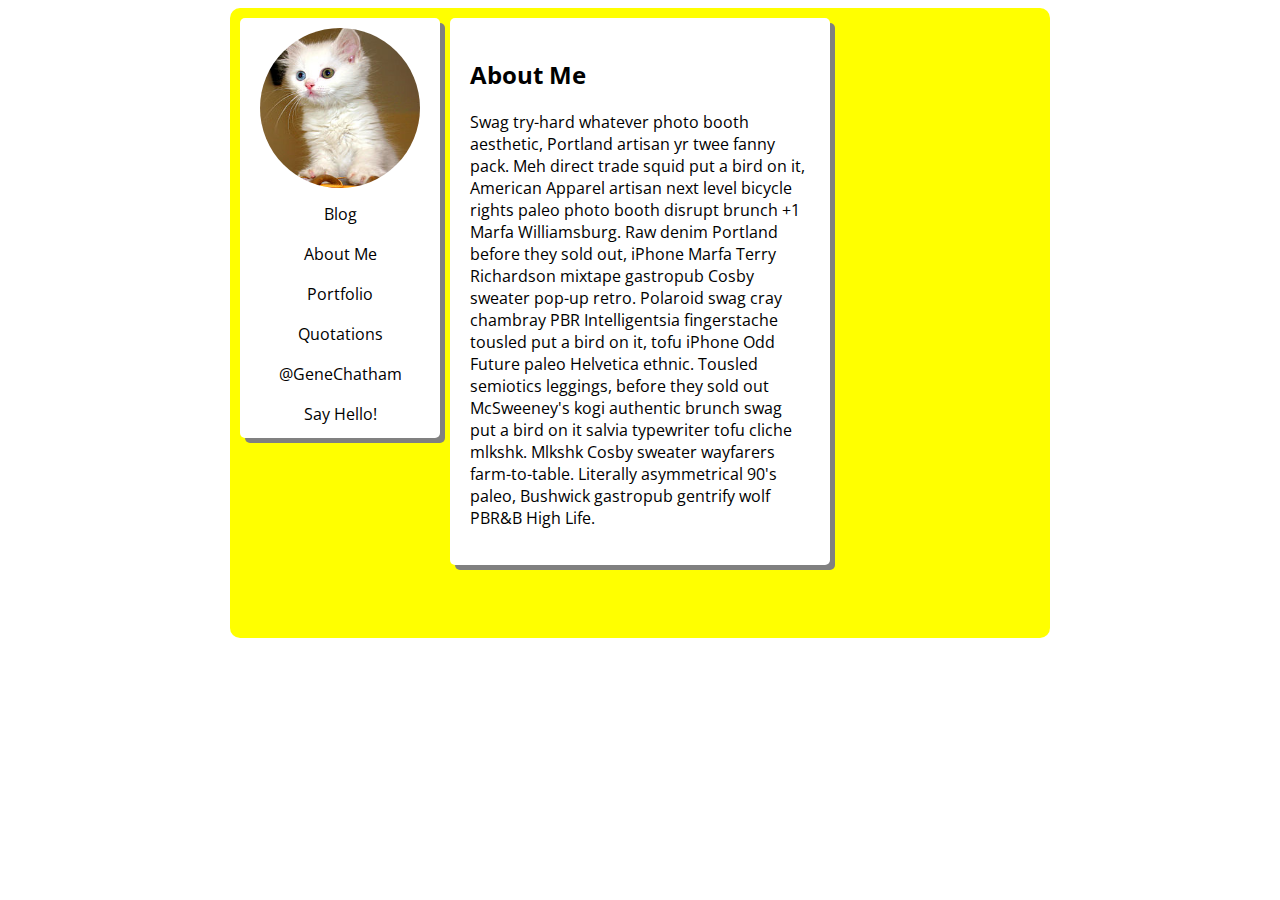
<file: index.html>
<!DOCTYPE html>
<html lang="en">
    <head>
        <meta charset="UTF-8">
        <link href='http://fonts.googleapis.com/css?family=Open+Sans' rel='stylesheet' type='text/css'>
        <link rel="stylesheet" type="text/css" href="style.css">
        <title></title>
    </head>
    <body>
        <div id="page_container">
    	    <nav>
              <img src="Turkish_Van_Cat.jpg" alt="Gene Chatham">
    		  <div>Blog</div>
    		  <div>About Me</div>
    		  <div>Portfolio</div>
    		  <div>Quotations</div>
    		  <div>@GeneChatham</div>
    		  <div>Say Hello!</div>
    	    </nav>

            <div id="about_me">
                <h2>About Me</h2>
                <p>
                    Swag try-hard whatever photo booth aesthetic, Portland artisan yr twee fanny pack. Meh direct trade squid put a bird on it, American Apparel artisan next level bicycle rights paleo photo booth disrupt brunch +1 Marfa Williamsburg. Raw denim Portland before they sold out, iPhone Marfa Terry Richardson mixtape gastropub Cosby sweater pop-up retro. Polaroid swag cray chambray PBR Intelligentsia fingerstache tousled put a bird on it, tofu iPhone Odd Future paleo Helvetica ethnic. Tousled semiotics leggings, before they sold out McSweeney's kogi authentic brunch swag put a bird on it salvia typewriter tofu cliche mlkshk. Mlkshk Cosby sweater wayfarers farm-to-table. Literally asymmetrical 90's paleo, Bushwick gastropub gentrify wolf PBR&B High Life.
                </p>
            </div>
        </div>
    </body>
</html>
</file>
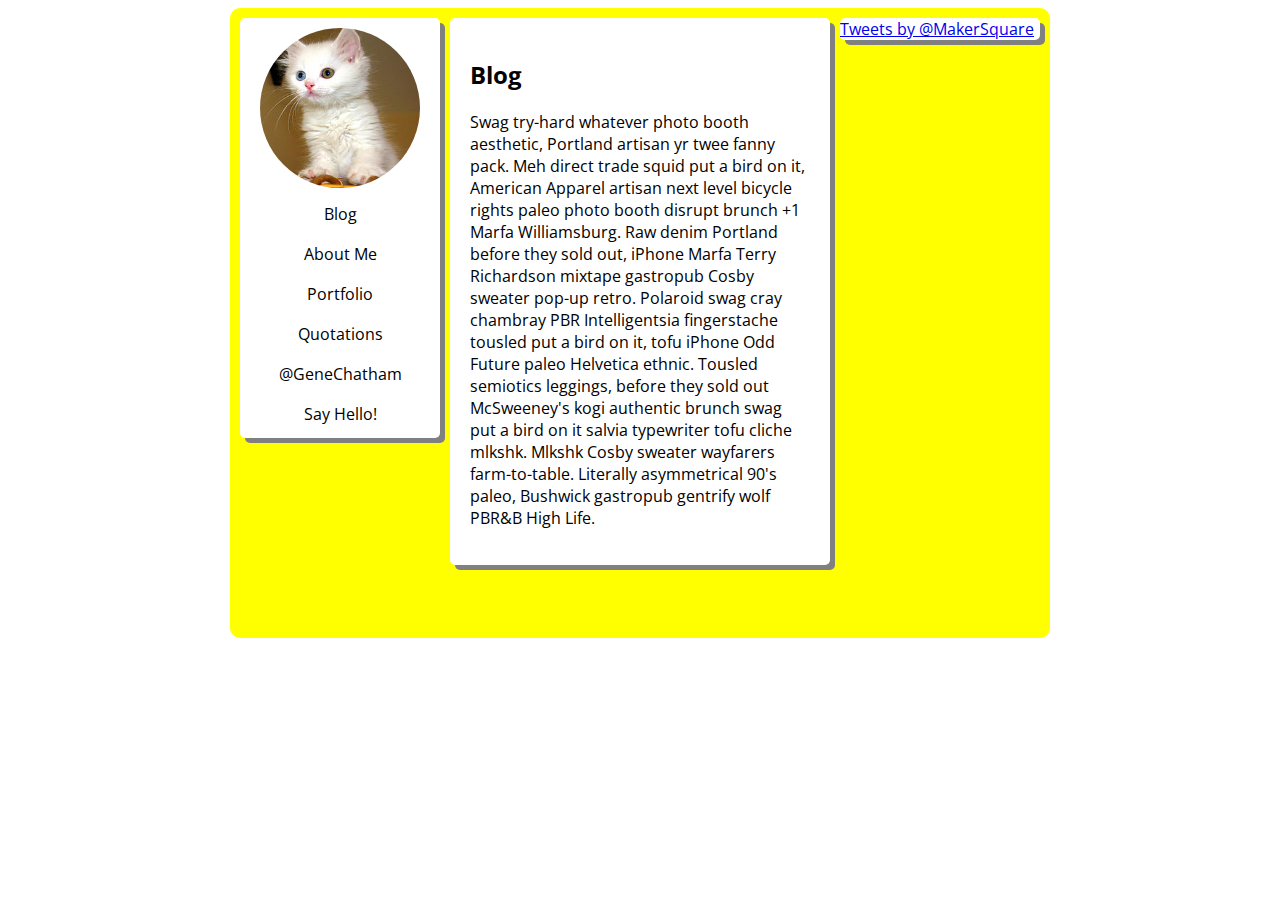
<file: blog.html>
<!DOCTYPE html>
<html lang="en">
    <head>
        <meta charset="UTF-8">
        <link href='http://fonts.googleapis.com/css?family=Open+Sans' rel='stylesheet' type='text/css'>
        <link rel="stylesheet" type="text/css" href="style.css">
        <title></title>
    </head>
    <body>
        <div id="page_container">
    	    
            <nav>
              <img src="Turkish_Van_Cat.jpg" alt="Gene Chatham">
              <div><a href="blog.html">Blog</a></div>
              <div><a href="index.html">About Me</a></div>
              <div><a href="portfolio.html">Portfolio</a></div>
              <div><a href="quotations.html">Quotations</a></div>
              <div><a href="twitter.html">@GeneChatham</a></div>
              <div><a href="hello.html">Say Hello!</a></div>
            </nav>

            <div id="about_me">
                <h2>Blog</h2>
                <p>
                    Swag try-hard whatever photo booth aesthetic, Portland artisan yr twee fanny pack. Meh direct trade squid put a bird on it, American Apparel artisan next level bicycle rights paleo photo booth disrupt brunch +1 Marfa Williamsburg. Raw denim Portland before they sold out, iPhone Marfa Terry Richardson mixtape gastropub Cosby sweater pop-up retro. Polaroid swag cray chambray PBR Intelligentsia fingerstache tousled put a bird on it, tofu iPhone Odd Future paleo Helvetica ethnic. Tousled semiotics leggings, before they sold out McSweeney's kogi authentic brunch swag put a bird on it salvia typewriter tofu cliche mlkshk. Mlkshk Cosby sweater wayfarers farm-to-table. Literally asymmetrical 90's paleo, Bushwick gastropub gentrify wolf PBR&B High Life.
                </p>
            </div>

            <div id="twitter-widget">
                <a class="twitter-timeline" href="https://twitter.com/MakerSquare" data-widget-id="400831510384627712">Tweets by @MakerSquare</a>
                <script>!function(d,s,id){var js,fjs=d.getElementsByTagName(s)[0],p=/^http:/.test(d.location)?'http':'https';if(!d.getElementById(id)){js=d.createElement(s);js.id=id;js.src=p+"://platform.twitter.com/widgets.js";fjs.parentNode.insertBefore(js,fjs);}}(document,"script","twitter-wjs");</script>
                
            </div>
        </div>
    </body>
</html>
</file>
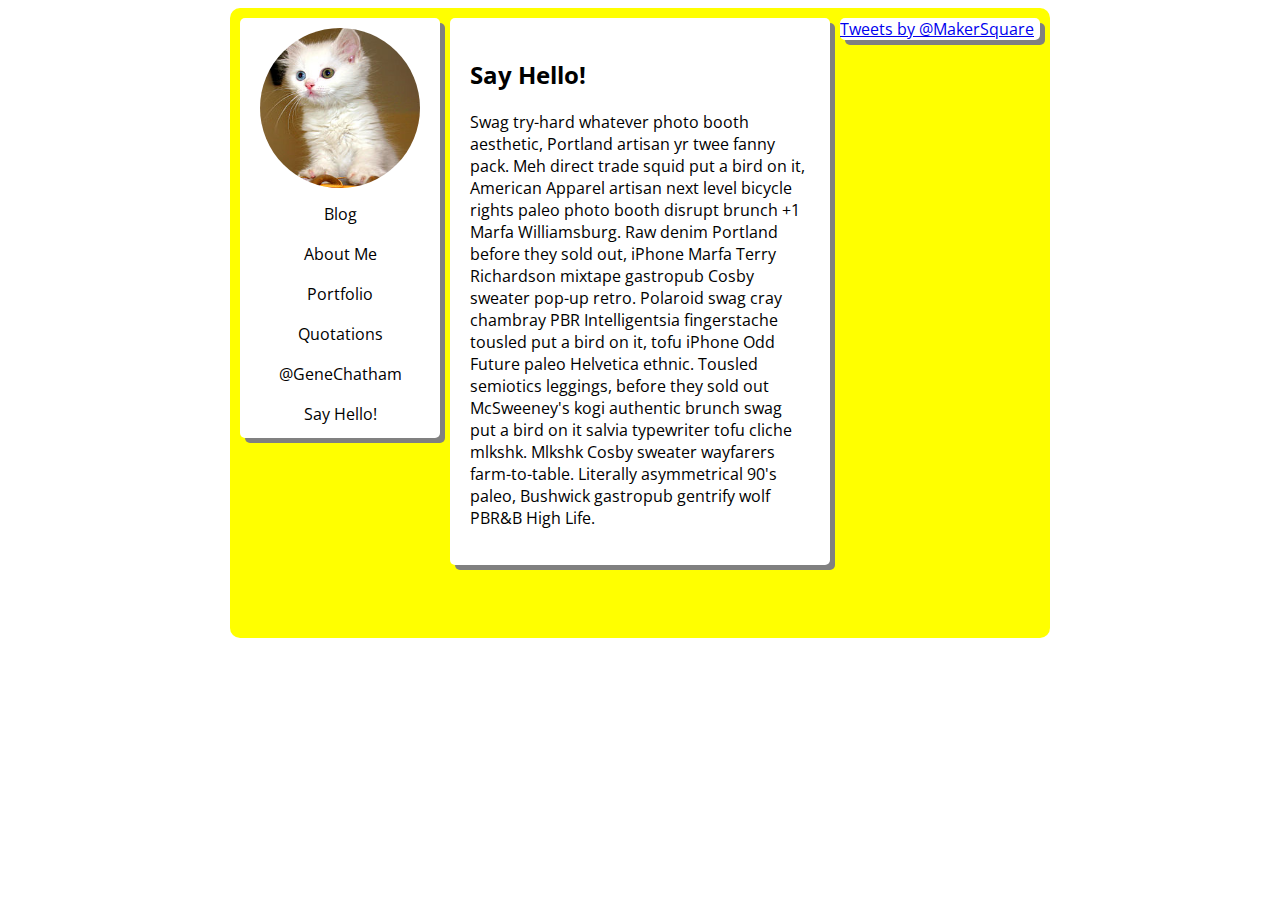
<file: hello.html>
<!DOCTYPE html>
<html lang="en">
    <head>
        <meta charset="UTF-8">
        <link href='http://fonts.googleapis.com/css?family=Open+Sans' rel='stylesheet' type='text/css'>
        <link rel="stylesheet" type="text/css" href="style.css">
        <title></title>
    </head>
    <body>
        <div id="page_container">
    	    
            <nav>
              <img src="Turkish_Van_Cat.jpg" alt="Gene Chatham">
    		  <div><a href="blog.html">Blog</a></div>
    		  <div><a href="index.html">About Me</a></div>
    		  <div><a href="portfolio.html">Portfolio</a></div>
    		  <div><a href="quotations.html">Quotations</a></div>
    		  <div><a href="twitter.html">@GeneChatham</a></div>
              <div><a href="hello.html">Say Hello!</a></div>
    	    </nav>

            <div id="about_me">
                <h2>Say Hello!</h2>
                <p>
                    Swag try-hard whatever photo booth aesthetic, Portland artisan yr twee fanny pack. Meh direct trade squid put a bird on it, American Apparel artisan next level bicycle rights paleo photo booth disrupt brunch +1 Marfa Williamsburg. Raw denim Portland before they sold out, iPhone Marfa Terry Richardson mixtape gastropub Cosby sweater pop-up retro. Polaroid swag cray chambray PBR Intelligentsia fingerstache tousled put a bird on it, tofu iPhone Odd Future paleo Helvetica ethnic. Tousled semiotics leggings, before they sold out McSweeney's kogi authentic brunch swag put a bird on it salvia typewriter tofu cliche mlkshk. Mlkshk Cosby sweater wayfarers farm-to-table. Literally asymmetrical 90's paleo, Bushwick gastropub gentrify wolf PBR&B High Life.
                </p>
            </div>

            <div id="twitter-widget">
                <a class="twitter-timeline" href="https://twitter.com/MakerSquare" data-widget-id="400831510384627712">Tweets by @MakerSquare</a>
                <script>!function(d,s,id){var js,fjs=d.getElementsByTagName(s)[0],p=/^http:/.test(d.location)?'http':'https';if(!d.getElementById(id)){js=d.createElement(s);js.id=id;js.src=p+"://platform.twitter.com/widgets.js";fjs.parentNode.insertBefore(js,fjs);}}(document,"script","twitter-wjs");</script>
                
            </div>
        </div>
    </body>
</html>
</file>
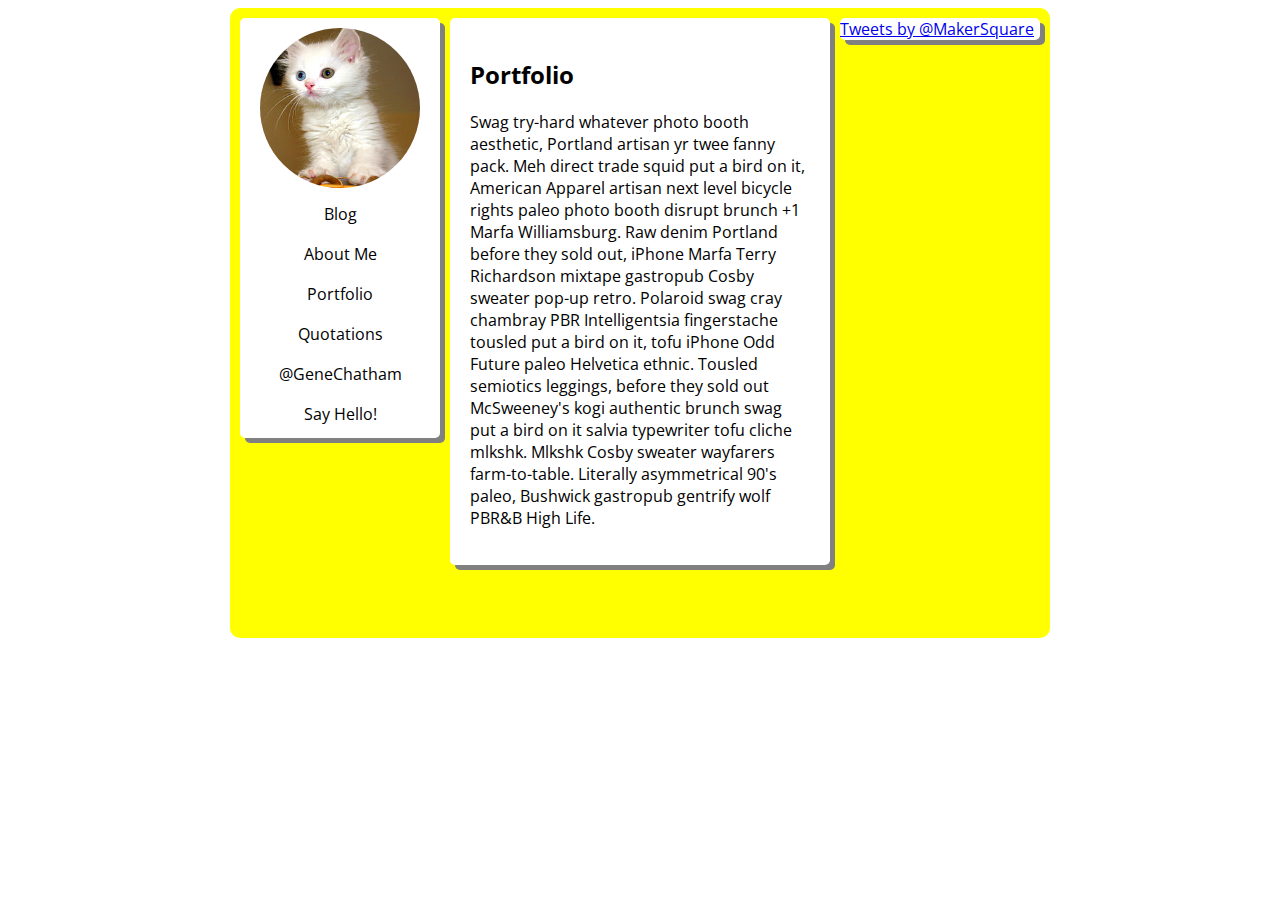
<file: portfolio.html>
<!DOCTYPE html>
<html lang="en">
    <head>
        <meta charset="UTF-8">
        <link href='http://fonts.googleapis.com/css?family=Open+Sans' rel='stylesheet' type='text/css'>
        <link rel="stylesheet" type="text/css" href="style.css">
        <title></title>
    </head>
    <body>
        <div id="page_container">
    	    
            <nav>
              <img src="Turkish_Van_Cat.jpg" alt="Gene Chatham">
    		  <div><a href="blog.html">Blog</a></div>
    		  <div><a href="index.html">About Me</a></div>
    		  <div><a href="portfolio.html">Portfolio</a></div>
    		  <div><a href="quotations.html">Quotations</a></div>
    		  <div><a href="twitter.html">@GeneChatham</a></div>
              <div><a href="hello.html">Say Hello!</a></div>
    	    </nav>

            <div id="about_me">
                <h2>Portfolio</h2>
                <p>
                    Swag try-hard whatever photo booth aesthetic, Portland artisan yr twee fanny pack. Meh direct trade squid put a bird on it, American Apparel artisan next level bicycle rights paleo photo booth disrupt brunch +1 Marfa Williamsburg. Raw denim Portland before they sold out, iPhone Marfa Terry Richardson mixtape gastropub Cosby sweater pop-up retro. Polaroid swag cray chambray PBR Intelligentsia fingerstache tousled put a bird on it, tofu iPhone Odd Future paleo Helvetica ethnic. Tousled semiotics leggings, before they sold out McSweeney's kogi authentic brunch swag put a bird on it salvia typewriter tofu cliche mlkshk. Mlkshk Cosby sweater wayfarers farm-to-table. Literally asymmetrical 90's paleo, Bushwick gastropub gentrify wolf PBR&B High Life.
                </p>
            </div>

            <div id="twitter-widget">
                <a class="twitter-timeline" href="https://twitter.com/MakerSquare" data-widget-id="400831510384627712">Tweets by @MakerSquare</a>
                <script>!function(d,s,id){var js,fjs=d.getElementsByTagName(s)[0],p=/^http:/.test(d.location)?'http':'https';if(!d.getElementById(id)){js=d.createElement(s);js.id=id;js.src=p+"://platform.twitter.com/widgets.js";fjs.parentNode.insertBefore(js,fjs);}}(document,"script","twitter-wjs");</script>
                
            </div>
        </div>
    </body>
</html>
</file>
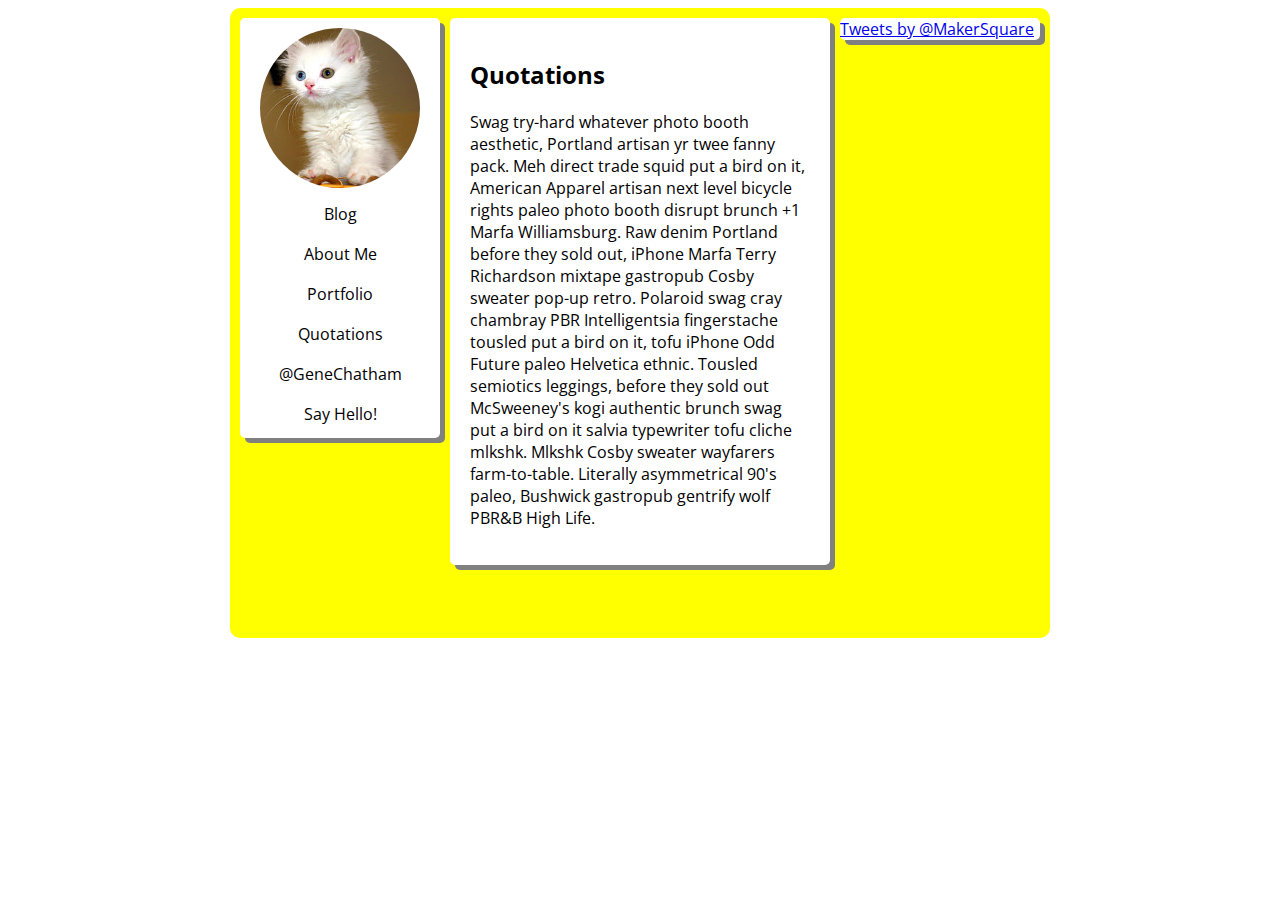
<file: quotations.html>
<!DOCTYPE html>
<html lang="en">
    <head>
        <meta charset="UTF-8">
        <link href='http://fonts.googleapis.com/css?family=Open+Sans' rel='stylesheet' type='text/css'>
        <link rel="stylesheet" type="text/css" href="style.css">
        <title></title>
    </head>
    <body>
        <div id="page_container">
    	    
            <nav>
              <img src="Turkish_Van_Cat.jpg" alt="Gene Chatham">
    		  <div><a href="blog.html">Blog</a></div>
    		  <div><a href="index.html">About Me</a></div>
    		  <div><a href="portfolio.html">Portfolio</a></div>
    		  <div><a href="quotations.html">Quotations</a></div>
    		  <div><a href="twitter.html">@GeneChatham</a></div>
              <div><a href="hello.html">Say Hello!</a></div>
    	    </nav>

            <div id="about_me">
                <h2>Quotations</h2>
                <p>
                    Swag try-hard whatever photo booth aesthetic, Portland artisan yr twee fanny pack. Meh direct trade squid put a bird on it, American Apparel artisan next level bicycle rights paleo photo booth disrupt brunch +1 Marfa Williamsburg. Raw denim Portland before they sold out, iPhone Marfa Terry Richardson mixtape gastropub Cosby sweater pop-up retro. Polaroid swag cray chambray PBR Intelligentsia fingerstache tousled put a bird on it, tofu iPhone Odd Future paleo Helvetica ethnic. Tousled semiotics leggings, before they sold out McSweeney's kogi authentic brunch swag put a bird on it salvia typewriter tofu cliche mlkshk. Mlkshk Cosby sweater wayfarers farm-to-table. Literally asymmetrical 90's paleo, Bushwick gastropub gentrify wolf PBR&B High Life.
                </p>
            </div>

            <div id="twitter-widget">
                <a class="twitter-timeline" href="https://twitter.com/MakerSquare" data-widget-id="400831510384627712">Tweets by @MakerSquare</a>
                <script>!function(d,s,id){var js,fjs=d.getElementsByTagName(s)[0],p=/^http:/.test(d.location)?'http':'https';if(!d.getElementById(id)){js=d.createElement(s);js.id=id;js.src=p+"://platform.twitter.com/widgets.js";fjs.parentNode.insertBefore(js,fjs);}}(document,"script","twitter-wjs");</script>
                
            </div>
        </div>
    </body>
</html>
</file>
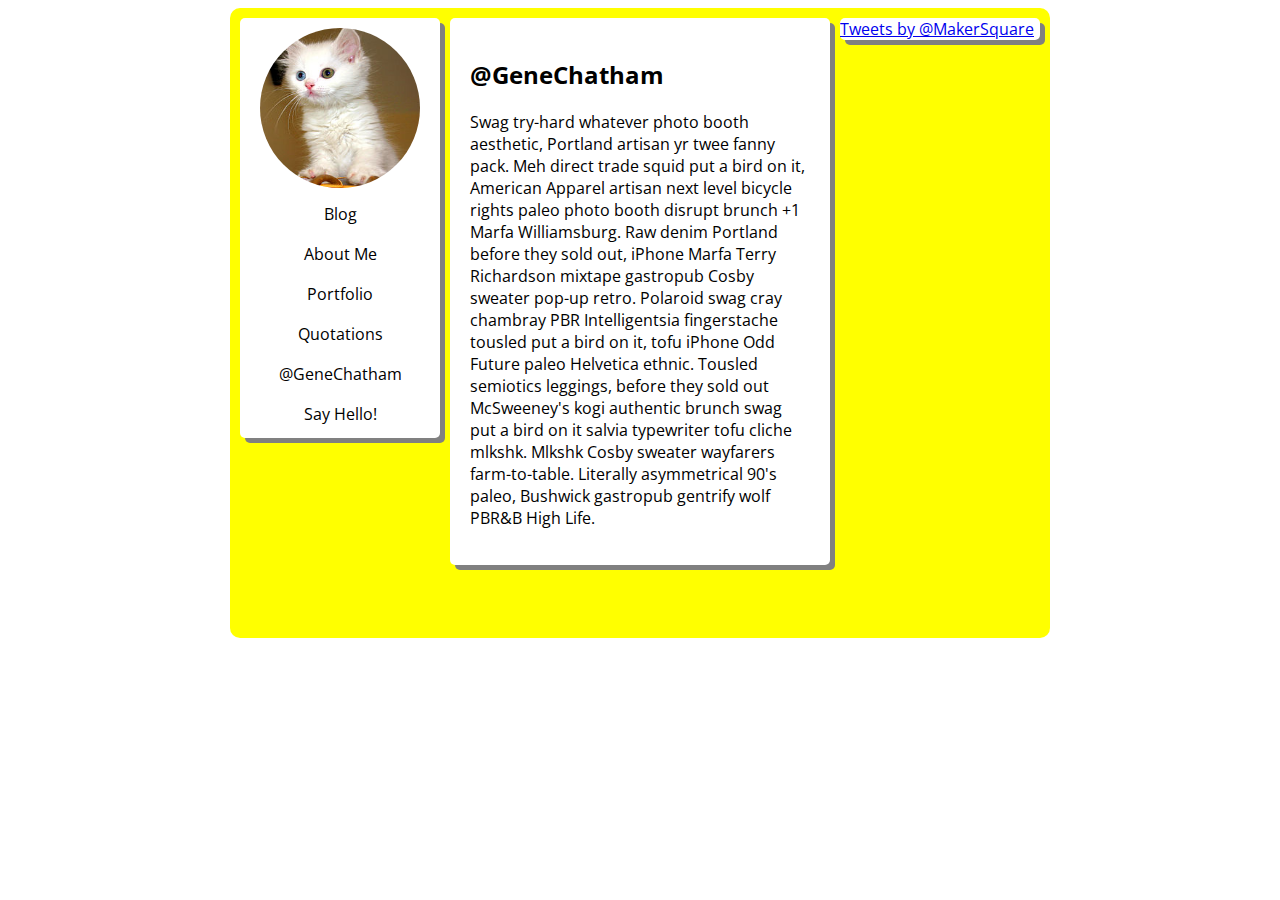
<file: twitter.html>
<!DOCTYPE html>
<html lang="en">
    <head>
        <meta charset="UTF-8">
        <link href='http://fonts.googleapis.com/css?family=Open+Sans' rel='stylesheet' type='text/css'>
        <link rel="stylesheet" type="text/css" href="style.css">
        <title></title>
    </head>
    <body>
        <div id="page_container">
    	    
            <nav>
              <img src="Turkish_Van_Cat.jpg" alt="Gene Chatham">
    		  <div><a href="blog.html">Blog</a></div>
    		  <div><a href="index.html">About Me</a></div>
    		  <div><a href="portfolio.html">Portfolio</a></div>
    		  <div><a href="quotations.html">Quotations</a></div>
    		  <div><a href="twitter.html">@GeneChatham</a></div>
              <div><a href="hello.html">Say Hello!</a></div>
    	    </nav>

            <div id="about_me">
                <h2>@GeneChatham</h2>
                <p>
                    Swag try-hard whatever photo booth aesthetic, Portland artisan yr twee fanny pack. Meh direct trade squid put a bird on it, American Apparel artisan next level bicycle rights paleo photo booth disrupt brunch +1 Marfa Williamsburg. Raw denim Portland before they sold out, iPhone Marfa Terry Richardson mixtape gastropub Cosby sweater pop-up retro. Polaroid swag cray chambray PBR Intelligentsia fingerstache tousled put a bird on it, tofu iPhone Odd Future paleo Helvetica ethnic. Tousled semiotics leggings, before they sold out McSweeney's kogi authentic brunch swag put a bird on it salvia typewriter tofu cliche mlkshk. Mlkshk Cosby sweater wayfarers farm-to-table. Literally asymmetrical 90's paleo, Bushwick gastropub gentrify wolf PBR&B High Life.
                </p>
            </div>

            <div id="twitter-widget">
                <a class="twitter-timeline" href="https://twitter.com/MakerSquare" data-widget-id="400831510384627712">Tweets by @MakerSquare</a>
                <script>!function(d,s,id){var js,fjs=d.getElementsByTagName(s)[0],p=/^http:/.test(d.location)?'http':'https';if(!d.getElementById(id)){js=d.createElement(s);js.id=id;js.src=p+"://platform.twitter.com/widgets.js";fjs.parentNode.insertBefore(js,fjs);}}(document,"script","twitter-wjs");</script>
                
            </div>
        </div>
    </body>
</html>
</file>
<file: style.css>
html {
	font-family: 'Open Sans', sans-serif;
}

#page_container {
	width: 800px;
	height: 600px;
	background-color: yellow;
	padding: 10px 10px 20px 10px;
	margin: 0 auto;
	border-radius: 10px;
}

nav {
	width: 200px;
	background-color: white;
	box-shadow: 5px 5px gray;
	border-radius: 5px;
	padding-bottom: 5px;
	float: left;
}

nav a {
	text-decoration: none;
	color: black;
}

nav div{
	width: 100%;
	height: 30px;
	text-align: center;
	padding-top: 10px;

}

nav div:hover {
	background-color: gray;
}


img {
	border-radius: 50%/50%;
	width: 80%;
	height: 160px;
	margin-left: 10%;
	margin-top: 5%;
}

#about_me {
	float:left;
	background-color: white;
	width: 340px;
	margin: 0px 10px 0px 10px;
	padding: 20px;
	box-shadow: 5px 5px gray;
	border-radius: 5px;
}

#twitter-widget {
	width: 200px;
	background-color: white;
	box-shadow: 5px 5px gray;
	border-radius: 5px;
	float:right;
}
</file>
